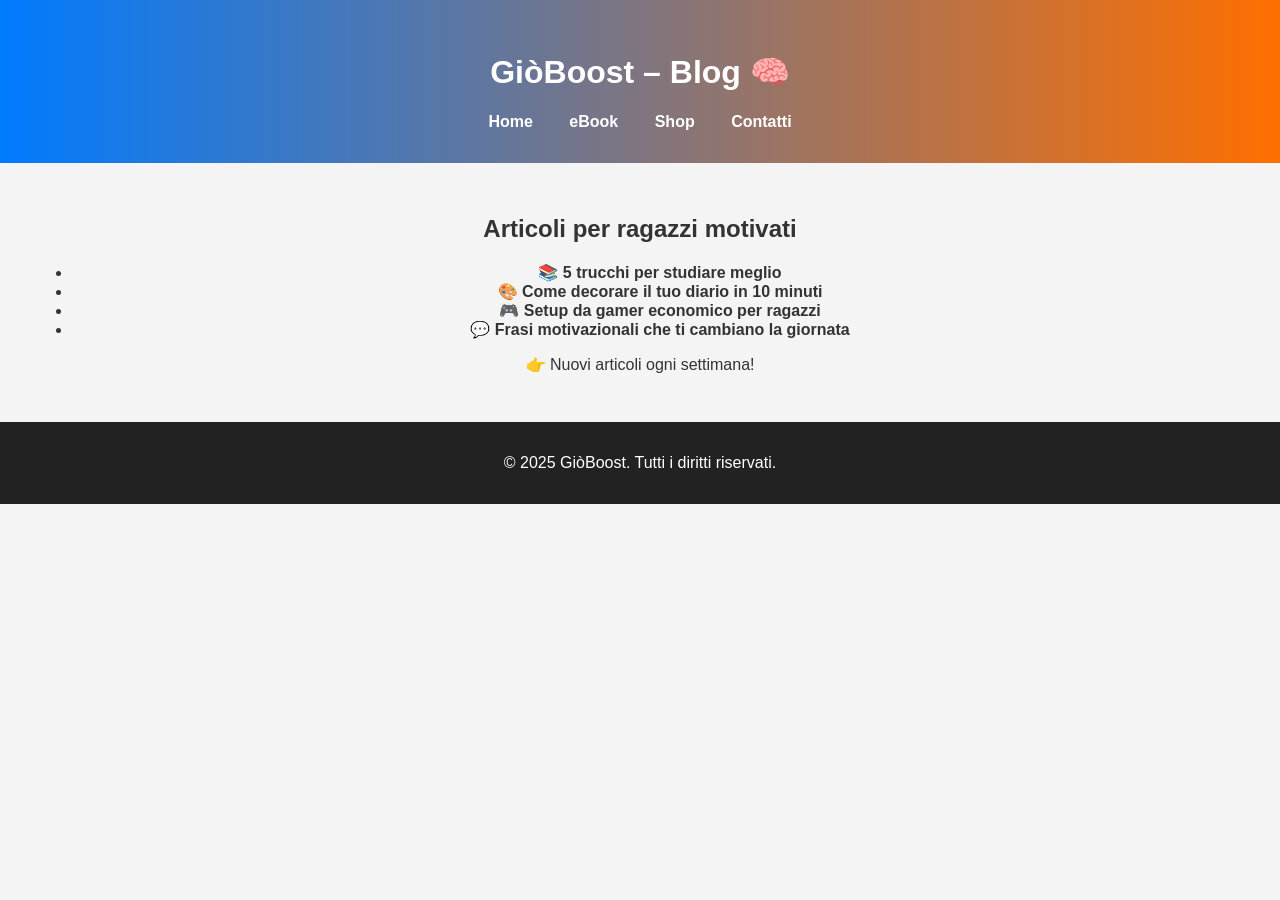
<file: blog.html>
<!DOCTYPE html>
<html lang="it">
<head>
  <meta charset="UTF-8">
  <title>GiòBoost – Blog</title>
  <link rel="stylesheet" href="style.css">
</head>
<body>
  <header>
    <h1>GiòBoost – Blog 🧠</h1>
    <nav>
      <a href="index.html">Home</a>
      <a href="ebook.html">eBook</a>
      <a href="shop.html">Shop</a>
      <a href="contact.html">Contatti</a>
    </nav>
  </header>

  <main>
    <section class="intro">
      <h2>Articoli per ragazzi motivati</h2>
      <ul>
        <li>📚 <strong>5 trucchi per studiare meglio</strong></li>
        <li>🎨 <strong>Come decorare il tuo diario in 10 minuti</strong></li>
        <li>🎮 <strong>Setup da gamer economico per ragazzi</strong></li>
        <li>💬 <strong>Frasi motivazionali che ti cambiano la giornata</strong></li>
      </ul>
      <p>👉 Nuovi articoli ogni settimana!</p>
    </section>
  </main>

  <footer>
    <p>&copy; 2025 GiòBoost. Tutti i diritti riservati.</p>
  </footer>
</body>
</html>
</file>
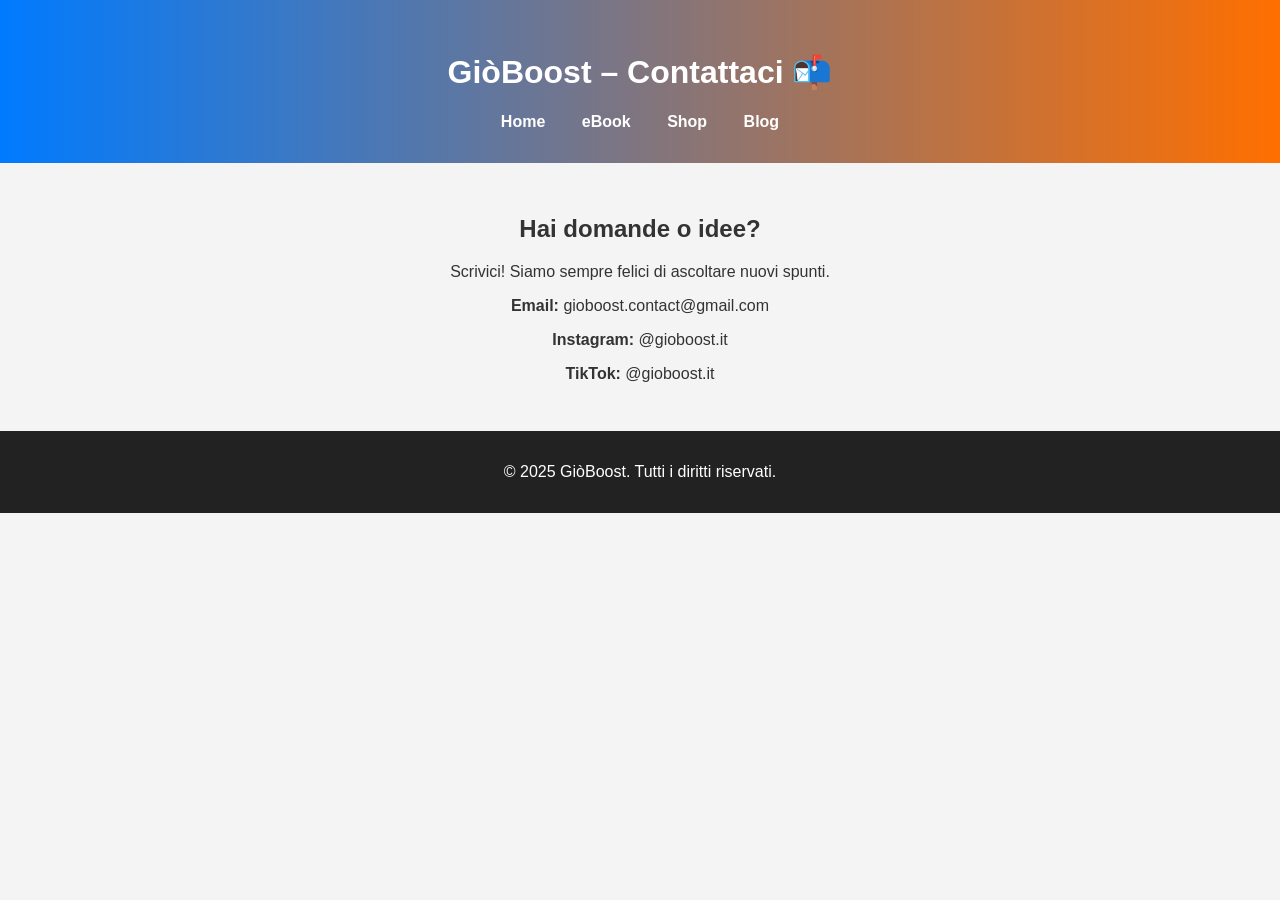
<file: contact.html>
<!DOCTYPE html>
<html lang="it">
<head>
  <meta charset="UTF-8">
  <title>GiòBoost – Contatti</title>
  <link rel="stylesheet" href="style.css">
</head>
<body>
  <header>
    <h1>GiòBoost – Contattaci 📬</h1>
    <nav>
      <a href="index.html">Home</a>
      <a href="ebook.html">eBook</a>
      <a href="shop.html">Shop</a>
      <a href="blog.html">Blog</a>
    </nav>
  </header>

  <main>
    <section class="intro">
      <h2>Hai domande o idee?</h2>
      <p>Scrivici! Siamo sempre felici di ascoltare nuovi spunti.</p>
      <p><strong>Email:</strong> gioboost.contact@gmail.com</p>
      <p><strong>Instagram:</strong> @gioboost.it</p>
      <p><strong>TikTok:</strong> @gioboost.it</p>
    </section>
  </main>

  <footer>
    <p>&copy; 2025 GiòBoost. Tutti i diritti riservati.</p>
  </footer>
</body>
</html>
</file>
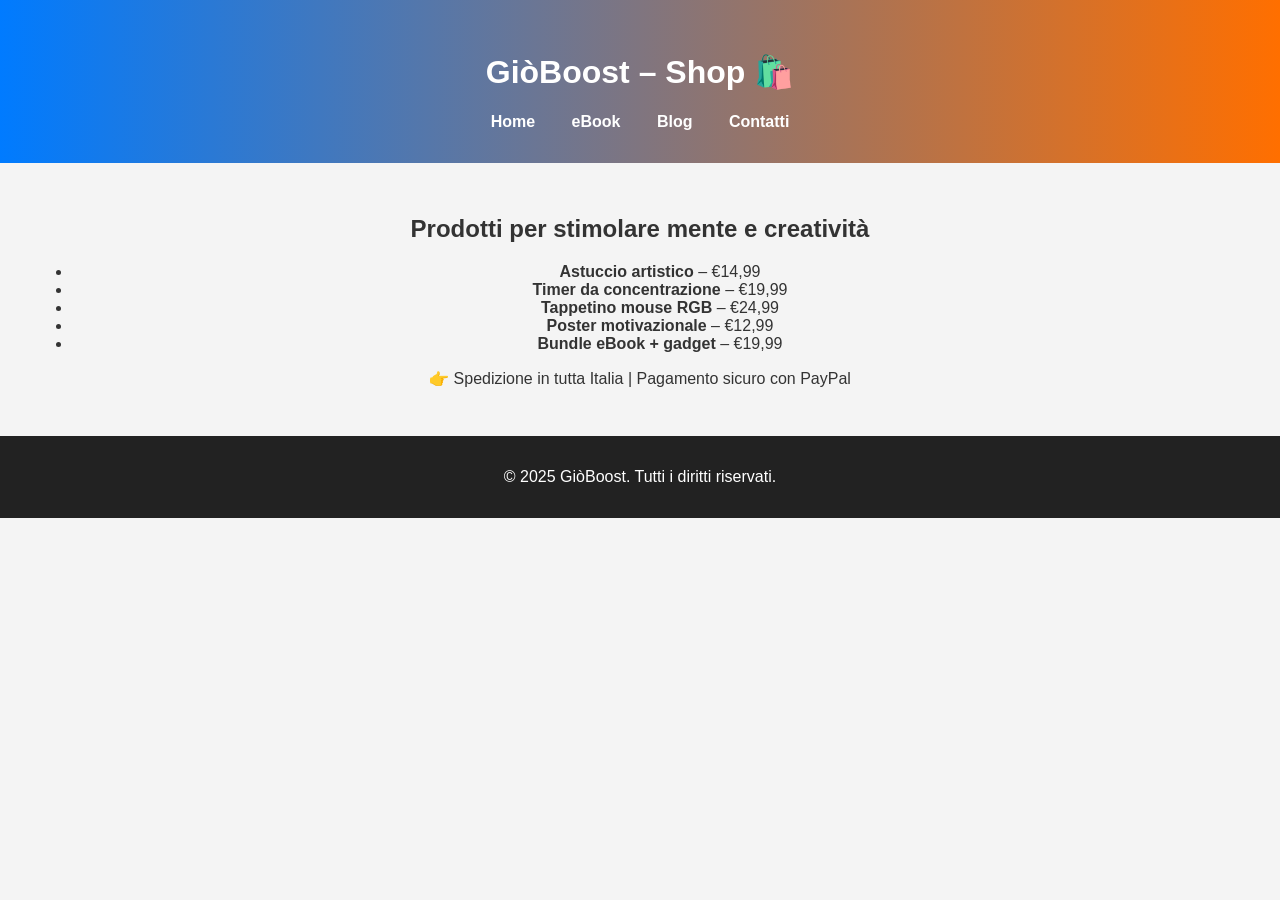
<file: shop.html>
<!DOCTYPE html>
<html lang="it">
<head>
  <meta charset="UTF-8">
  <title>GiòBoost – Shop</title>
  <link rel="stylesheet" href="style.css">
</head>
<body>
  <header>
    <h1>GiòBoost – Shop 🛍️</h1>
    <nav>
      <a href="index.html">Home</a>
      <a href="ebook.html">eBook</a>
      <a href="blog.html">Blog</a>
      <a href="contact.html">Contatti</a>
    </nav>
  </header>

  <main>
    <section class="intro">
      <h2>Prodotti per stimolare mente e creatività</h2>
      <ul>
        <li><strong>Astuccio artistico</strong> – €14,99</li>
        <li><strong>Timer da concentrazione</strong> – €19,99</li>
        <li><strong>Tappetino mouse RGB</strong> – €24,99</li>
        <li><strong>Poster motivazionale</strong> – €12,99</li>
        <li><strong>Bundle eBook + gadget</strong> – €19,99</li>
      </ul>
      <p>👉 Spedizione in tutta Italia | Pagamento sicuro con PayPal</p>
    </section>
  </main>

  <footer>
    <p>&copy; 2025 GiòBoost. Tutti i diritti riservati.</p>
  </footer>
</body>
</html>
</file>
<file: style.css>
body {
  font-family: 'Poppins', sans-serif;
  margin: 0;
  padding: 0;
  background: #f4f4f4;
  color: #333;
}

header {
  background: linear-gradient(to right, #007BFF, #FF6F00);
  color: white;
  padding: 2rem;
  text-align: center;
}

nav a {
  margin: 0 1rem;
  color: white;
  text-decoration: none;
  font-weight: bold;
}

nav a:hover {
  text-decoration: underline;
}

.intro {
  padding: 2rem;
  text-align: center;
}

.button {
  display: inline-block;
  margin: 1rem;
  padding: 0.8rem 1.5rem;
  background-color: #007BFF;
  color: white;
  text-decoration: none;
  border-radius: 5px;
}

.button:hover {
  background-color: #0056b3;
}

footer {
  background-color: #222;
  color: white;
  text-align: center;
  padding: 1rem;
}
</file>
